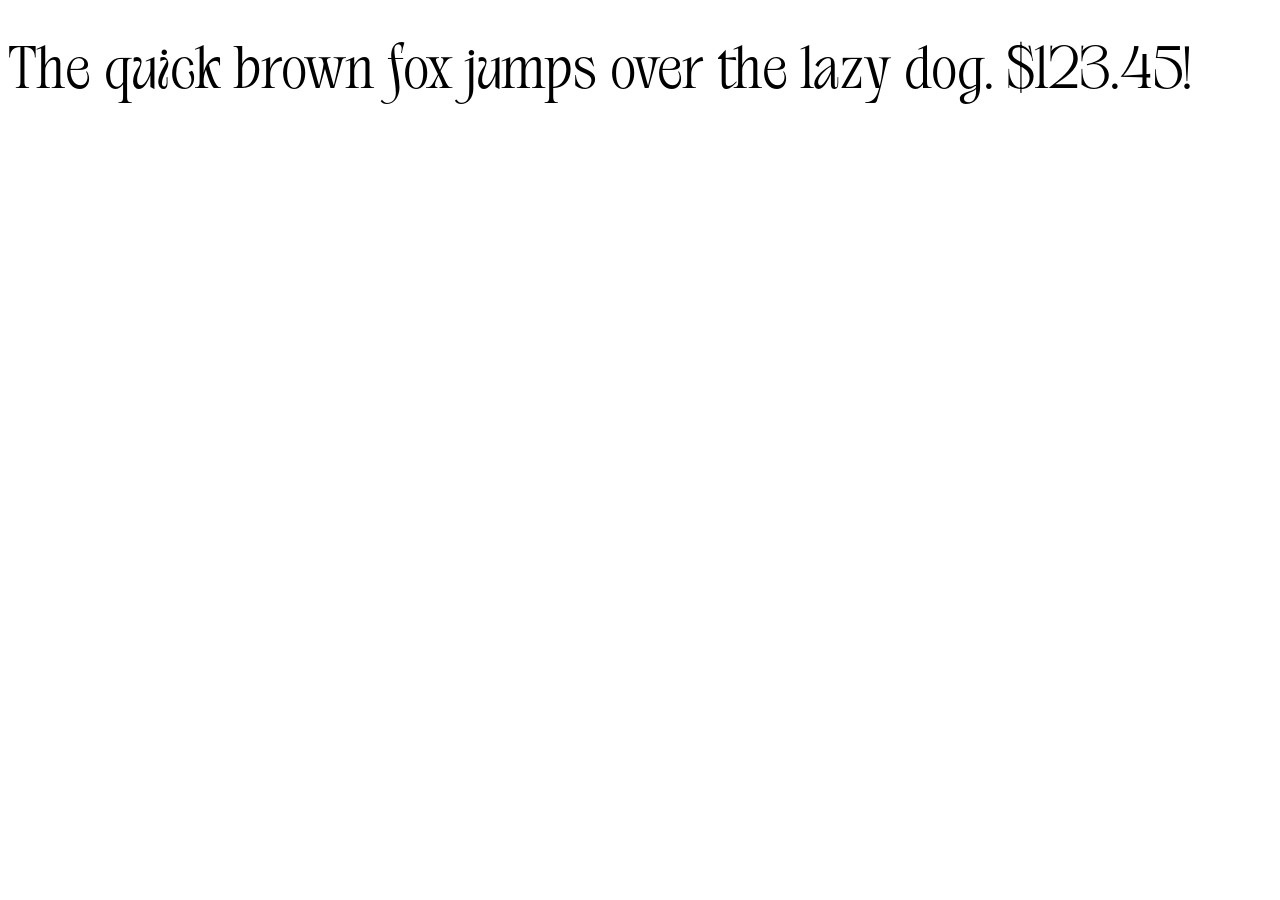
<file: fonts/TAN - BEAUMONT.html>
<!DOCTYPE html PUBLIC "-//W3C//DTD XHTML 1.0 Strict//EN" "http://www.w3.org/TR/xhtml1/DTD/xhtml1-strict.dtd">
<html lang="en" xml:lang="en" xmlns="http://www.w3.org/1999/xhtml">
<head>
<meta content="text/html; charset=utf-8" http-equiv="content-type"/>
<meta content="en-us" http-equiv="Content-Language"/>
<title>TAN - BEAUMONT DISPLAY - Web Font Specimen</title>
<link rel="stylesheet" type="text/css" media="screen" href="TAN - BEAUMONT.css" />
<style type="text/css" media="screen">
body { font-size: 42px; font-family: "TAN-BEAUMONT", Georgia; }
</style>
</head>
<body>
<p contenteditable="true">The quick brown fox jumps over the lazy dog. $123.45!</p>
</body>
</html>
</file>
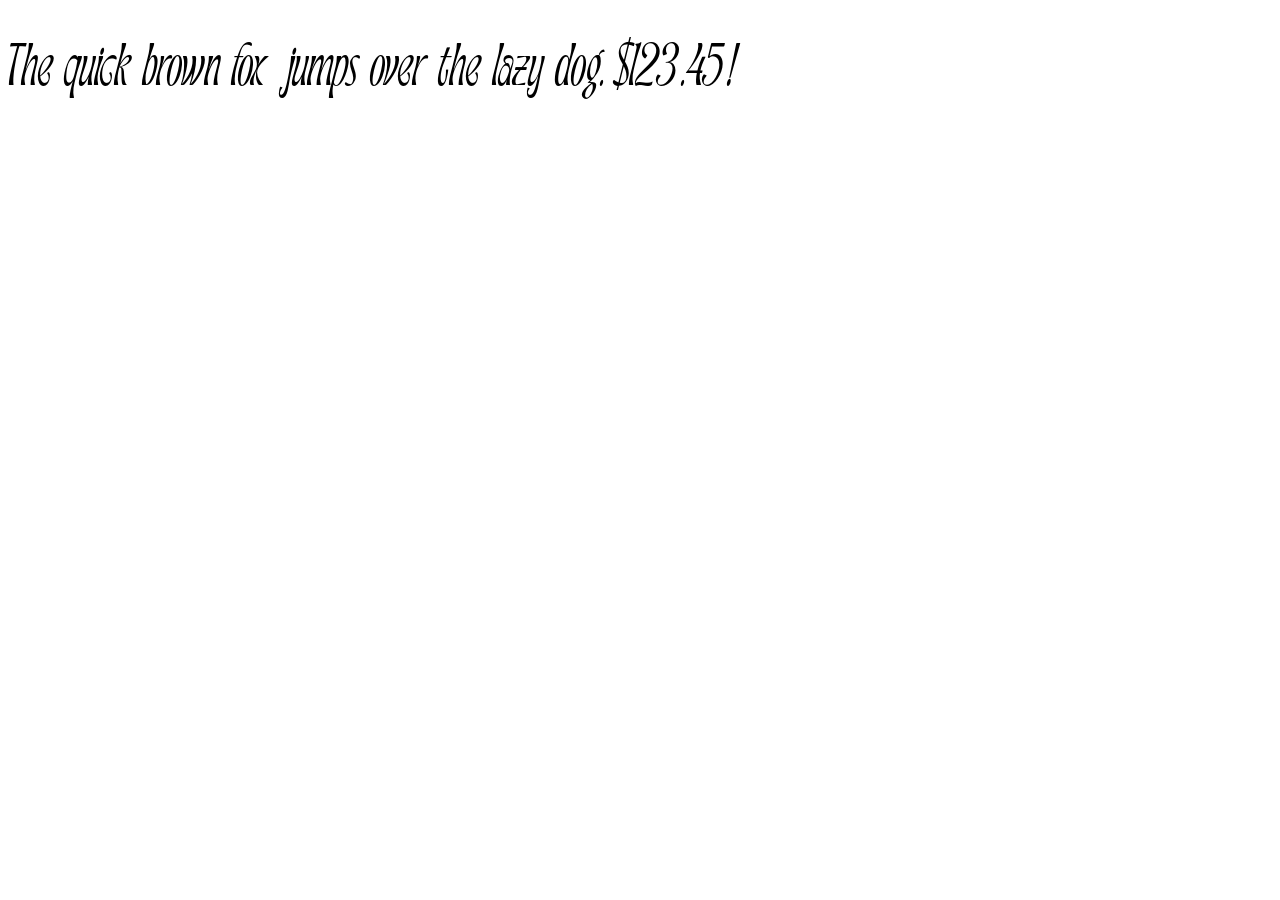
<file: fonts/TAN-AFTERHOURS.html>
<!DOCTYPE html PUBLIC "-//W3C//DTD XHTML 1.0 Strict//EN" "http://www.w3.org/TR/xhtml1/DTD/xhtml1-strict.dtd">
<html lang="en" xml:lang="en" xmlns="http://www.w3.org/1999/xhtml">
<head>
<meta content="text/html; charset=utf-8" http-equiv="content-type"/>
<meta content="en-us" http-equiv="Content-Language"/>
<title>TAN - AFTERHOURS DISPLAY - Web Font Specimen</title>
<link rel="stylesheet" type="text/css" media="screen" href="TAN-AFTERHOURS.css" />
<style type="text/css" media="screen">
body { font-size: 42px; font-family: "TAN-AFTERHOURS", Georgia; }
</style>
</head>
<body>
<p contenteditable="true">The quick brown fox jumps over the lazy dog. $123.45!</p>
</body>
</html>
</file>
<file: fonts/TAN - BEAUMONT.css>
/* Webfont: TANBEAUMONT-DISPLAY */@font-face {
    font-family: 'TAN-BEAUMONT';
    src: url('TAN - BEAUMONT.woff2') format('woff2'), /* Modern Browsers */
         url('TAN - BEAUMONT.otf') format('opentype'); /* Safari, Android, iOS */
             font-style: normal;
    font-weight: normal;
    text-rendering: optimizeLegibility;
}
</file>
<file: fonts/TAN-AFTERHOURS.css>
/* Webfont: TANAFTERHOURS-DISPLAY */@font-face {
    font-family: 'TAN-AFTERHOURS';
    src: url('TAN-AFTERHOURS.woff2') format('woff2'), /* Modern Browsers */
         url('TAN-AFTERHOURS.otf') format('opentype'); /* Safari, Android, iOS */
             font-style: normal;
    font-weight: normal;
    text-rendering: optimizeLegibility;
}
</file>
